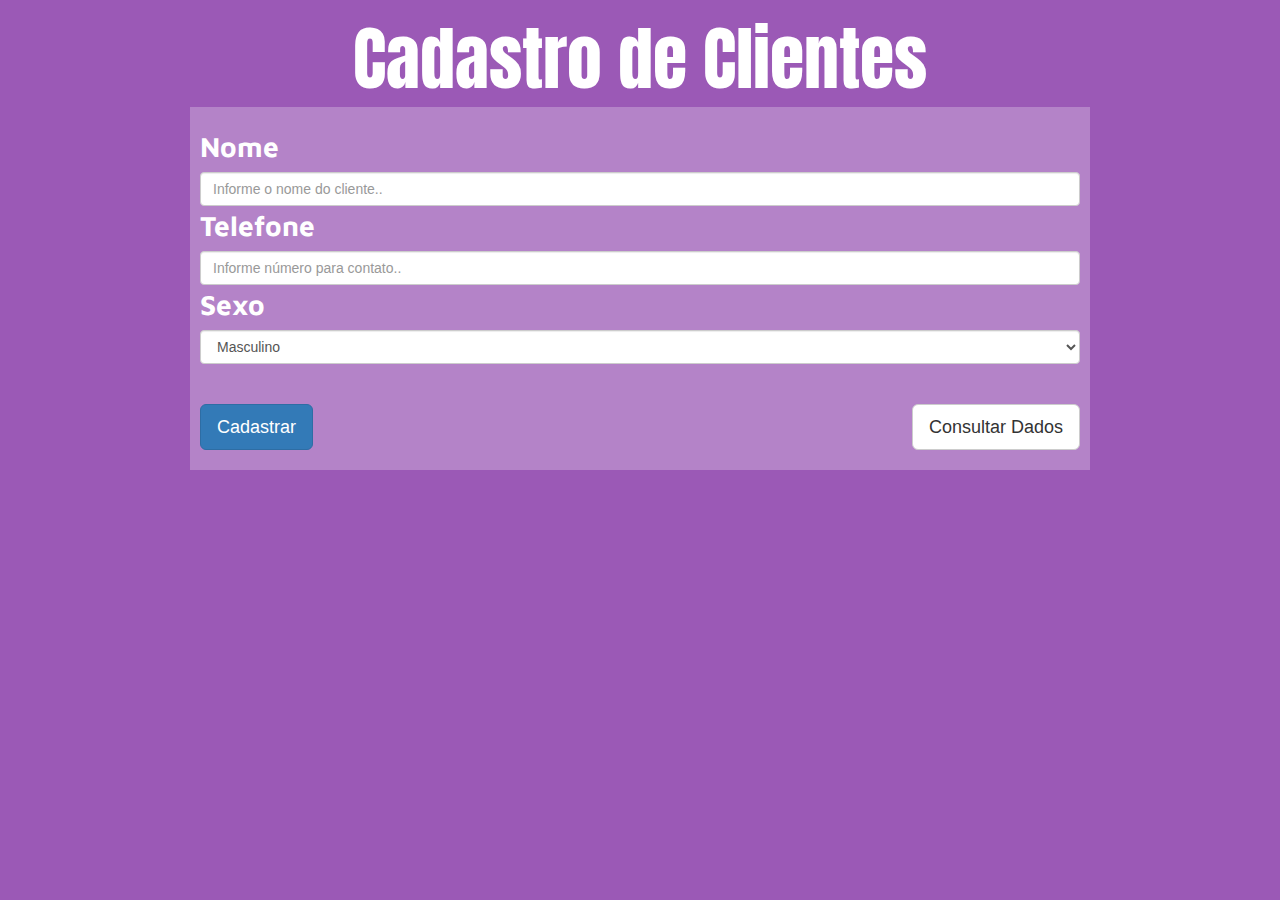
<file: index.html>
<!DOCTYPE html>
<html lang="en">
<head>
	<meta charset="UTF-8">
	<title>Meu Formulario</title>
	<link rel="stylesheet" href="css/bootstrap.min.css">
	<link rel="stylesheet" href="css/form.css">
	<link href="https://fonts.googleapis.com/css?family=Anton" rel="stylesheet">
	<link href="https://fonts.googleapis.com/css?family=Maven+Pro:400,500" rel="stylesheet">
	<link rel="stylesheet" href="css/animate.css">
	<link rel="stylesheet" href="css/animate-js.css">  
	<style>
		body {
			background-color: #9b59b6;
			color: #000;
		}
	</style>
</head>
<body>

	<h2 class="animated slideInLeft">Cadastro de Clientes</h2>
	<form action="dados.php" method="GET">
		<div class="">
			<!-- Nome -->
			<label class="animated zoomIn" for="nome">Nome</label>
			<input type="text" class="form-control" name="nome" placeholder="Informe o nome do cliente.." required>
			<br/>
			<br/>
			<!-- Telefone -->
			<label class="animated zoomIn" for="telefone">Telefone</label>
			<input type="tel" class="form-control" name="telefone" placeholder="Informe número para contato.." required>
			<br/>
			<br/>
			<label class="animated zoomIn" for="sexo">Sexo</label>
			<select name="sexo" class="form-control">
				<option value="M">Masculino</option>
				<option value="F">Feminino</option>
				<option value="N">Não Declarado</option>
			</select>
		<br/>
		<br/>
		<button class="btn btn-primary btn-lg wow bounce" type="submit">Cadastrar</button>
		<a class="btn btn-default btn-lg animated rotateIn" href="consulta.php" style="float:right;">Consultar Dados</a>
		</div>
	</form>
		
	<script src="js/jquery.min.js"></script>
	<script src="js/bootstrap.min.js"></script>
	<script src="js/wow.min.js"></script>
	<script>new WOW().init();</script>
</body>
</html>
</file>
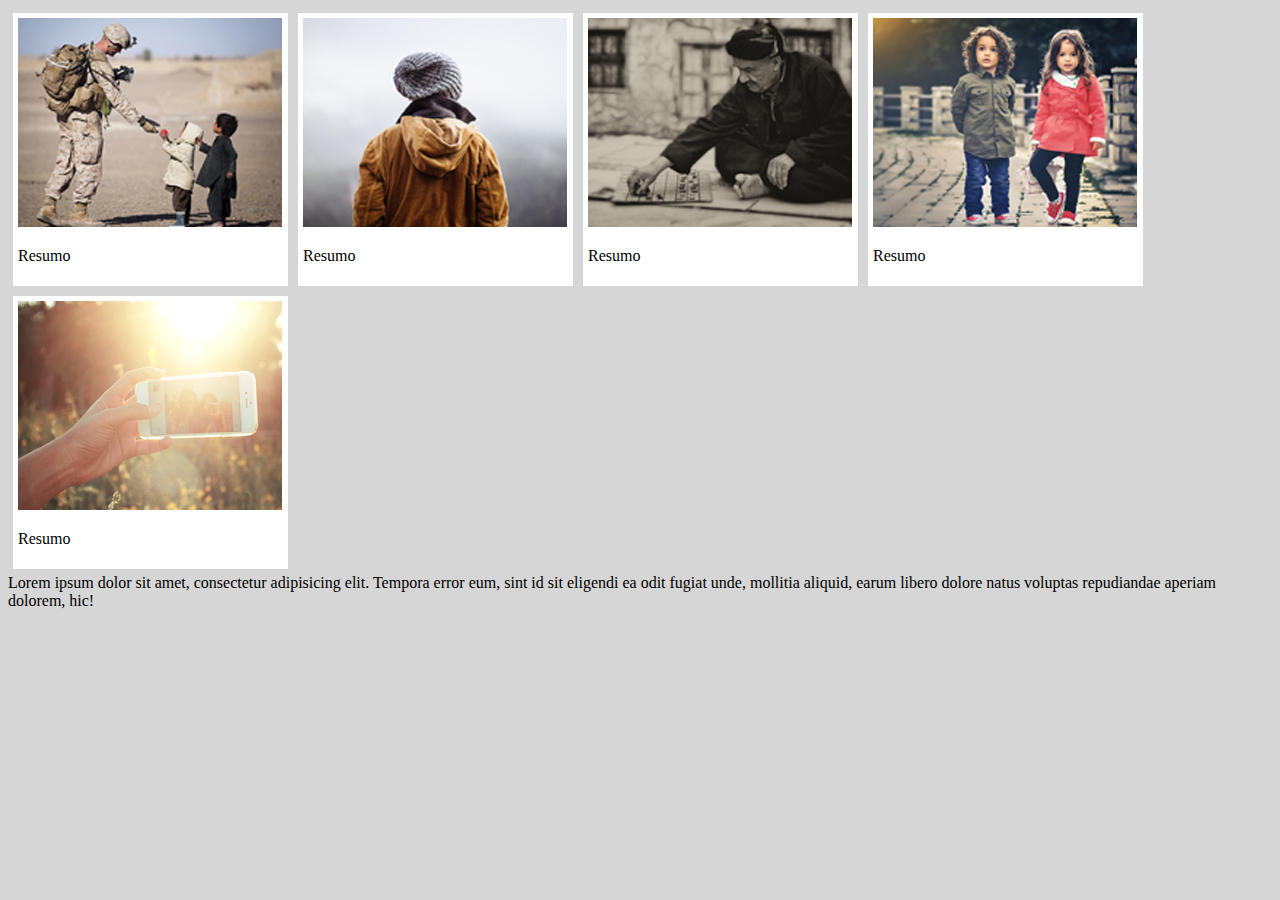
<file: elementos-flutuantes-css.html>
<!DOCTYPE html>
<html lang="en">
<head>
	<meta charset="UTF-8">
	<title>Elementos Flutuantes - CSS</title>
	<style>
		body {
			background: #d6d6d6;
		}

		#galeria-foto{
			background: #fff;
			width: 265px;
			padding: 5px;
			float: left;
			margin: 5px;
		}

		.clear {
			clear: both;
		}
	</style>
</head>
<body>
	<div id="galeria-foto">
		<img src="img/imagem1.png" alt="">
		<p>Resumo</p>
	</div>

	<div id="galeria-foto">
		<img src="img/imagem2.png" alt="">
		<p>Resumo</p>
	</div>

	<div id="galeria-foto">
		<img src="img/imagem3.png" alt="">
		<p>Resumo</p>
	</div>

	<div id="galeria-foto">
		<img src="img/imagem4.png" alt="">
		<p>Resumo</p>
	</div>

	<div id="galeria-foto">
		<img src="img/imagem5.png" alt="">
		<p>Resumo</p>
	</div>
	
	<div class="clear">
		Lorem ipsum dolor sit amet, consectetur adipisicing elit. Tempora error eum, sint id sit eligendi ea odit fugiat unde, mollitia aliquid, earum libero dolore natus voluptas repudiandae aperiam dolorem, hic!
	</div>
</body>
</html>
</file>
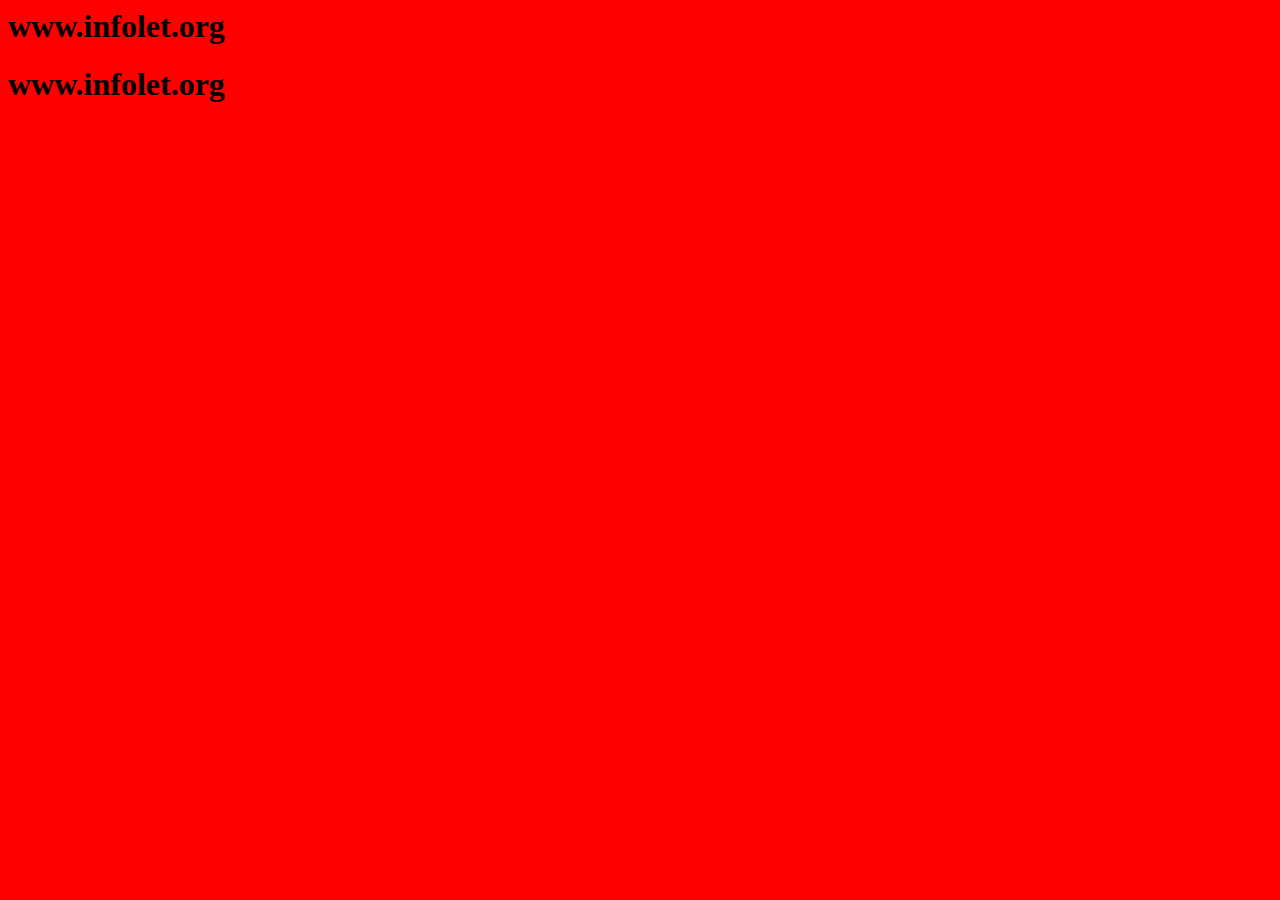
<file: js1.html>
<html>
<title> Background Colors </title>
<body bgcolor = "red">
<h1> www.infolet.org </h1>
</body>
<title> Background Colors </title>
<body onload = "changecolor()">
<h1> www.infolet.org </h1>
</body>
	<script type = "text/javascript">
	function changecolor(){
		document.bgColor = "red";
	}
	</script>
</html>
</file>
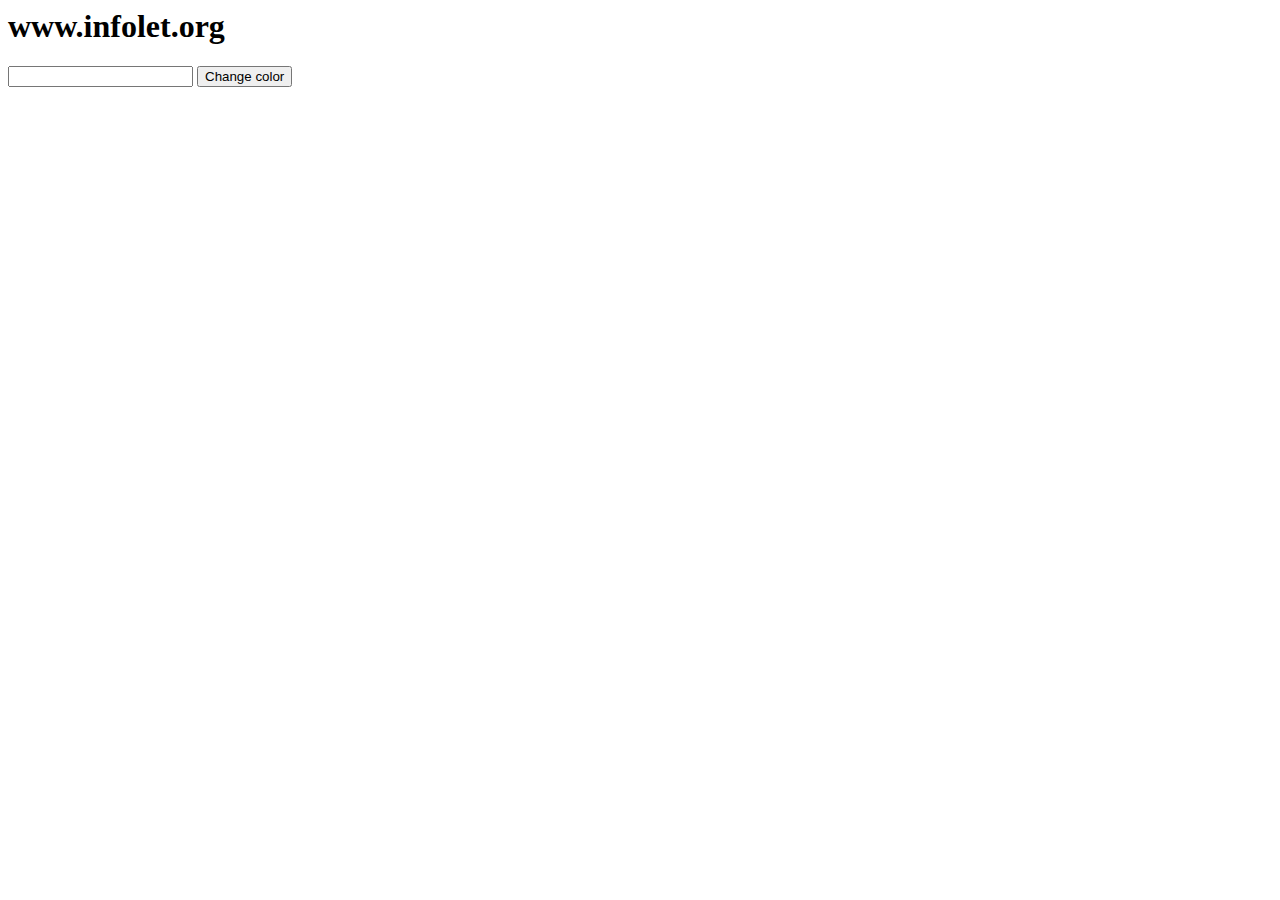
<file: js2.html>
<html>
<title> Background Colors </title>
<body>
<h1> <b> www.infolet.org </b> </h1>
<form name="myform">
<input type="text" name="colorname">
<input type ="button" value ="Change color" onclick = "changecolor()">
</form>
</body>

<script type = "text/javascript">
function changecolor(){
var clr = document.myform.colorname.value;
document.bgColor = clr;
}
</script>
</html>
</file>
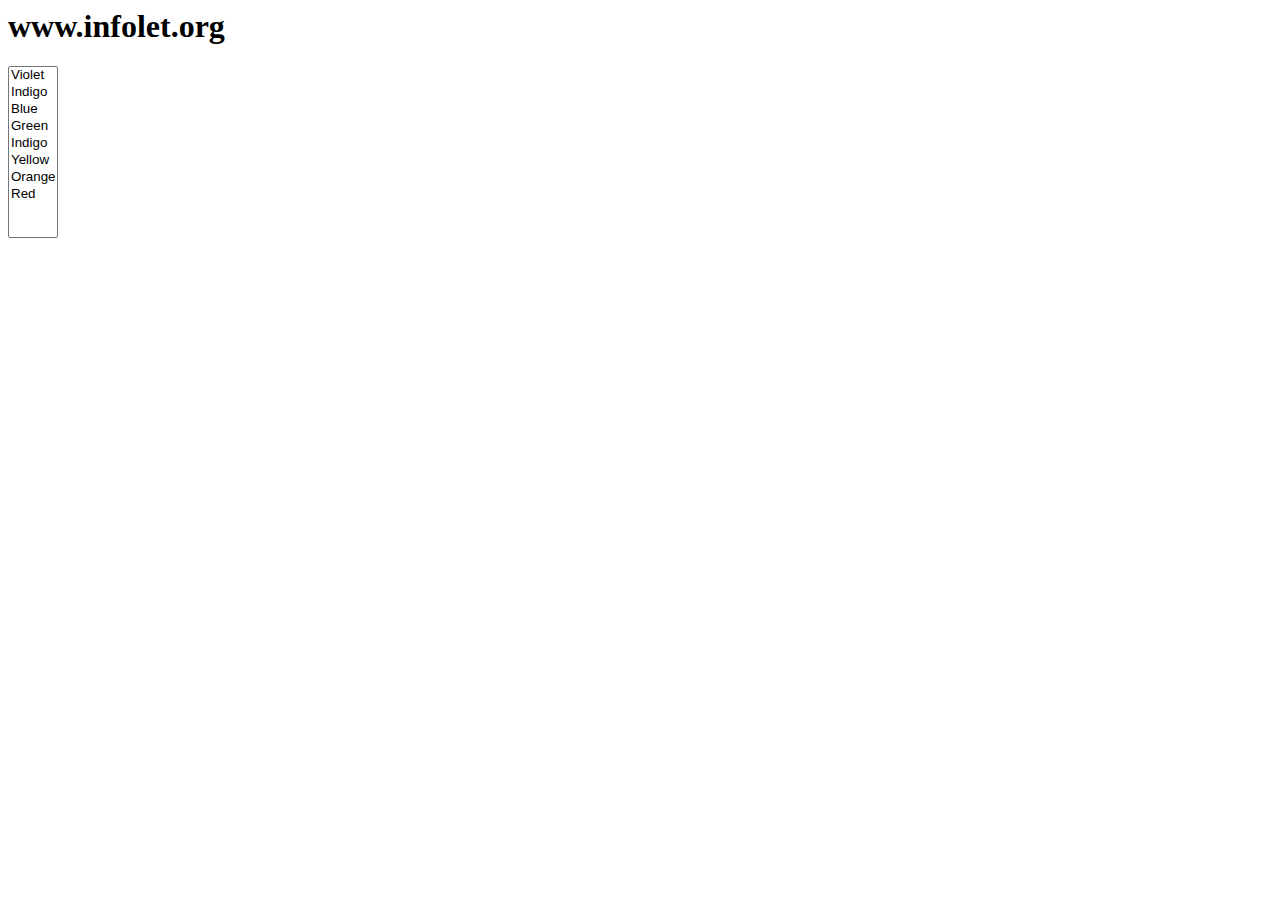
<file: js3.html>
<html>
<title> Background Colors</title>
<body>
<h1> <b> www.infolet.org </b> </h1>
<form name="myform">
<select name = "list" size="10" onclick="changecolor()" >
  <option value = "violet"> Violet </option>
  <option value = "indigo"> Indigo </option>
  <option value = "blue"> Blue </option>
  <option value = "green"> Green </option>
  <option value = "indigo"> Indigo </option>
  <option value = "yellow"> Yellow </option>
  <option value = "orange"> Orange </option>
  <option value = "red"> Red </option>
</select>
</form>
</body>

<script type="text/javascript">
function changecolor(){
	var clr = document.myform.list.value;
	document.bgColor=clr;
}
</script>
</html>
</file>
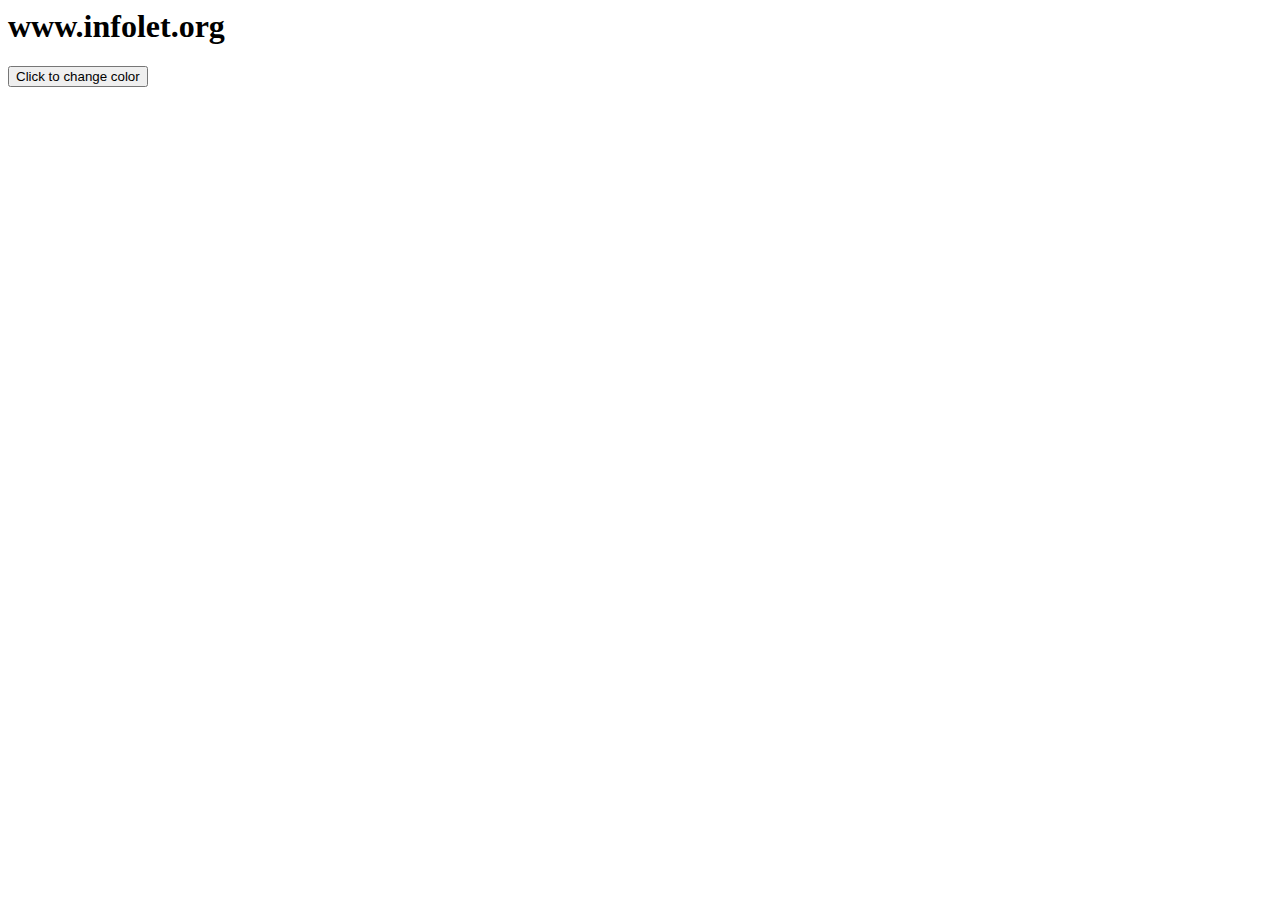
<file: js4.html>
<html>
<title> Background Colors</title>
<body>
<h1> <b> www.infolet.org </b> </h1>
<form name = "myform">
<input type = "button" value="Click to change color" onclick="changecolor()">
</form>
</body>

<script type="text/javascript">
function changecolor(){
	var clr = prompt("Enter the color","");
document.bgColor = clr;
}
 </script>
</html>
</file>
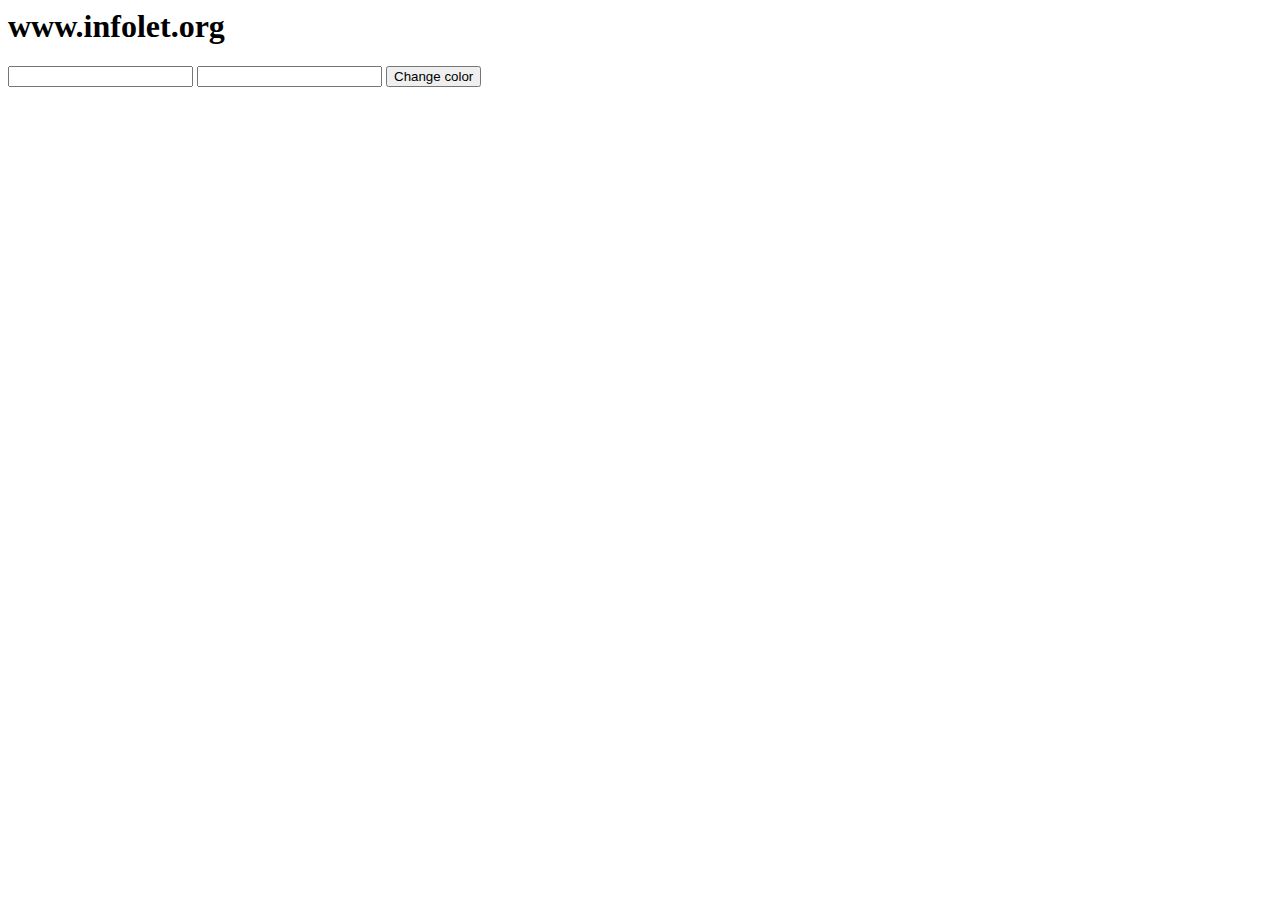
<file: js5.html>
<html>
<title> Background Colors</title>
<body id = "une">
<h1> <b> www.infolet.org </b> </h1>
<form name = "myform">
<input type = "text" name="colorname">
<input type = "text" name="colorname2">
<input type = "button" value = "Change color" onclick="changecolor2()">
</form>
</body>
<script type="text/javascript">
function changecolor2(){
	var clr = document.myform.colorname.value;
	var clr2 = document.myform.colorname2.value;
	var temp = document.getElementById("une");
	var changeclr = "linear, 20 50, 50 10, color-stop(0, " + clr + "), color-stop(100, " + clr2 + ")";
	temp.style.backgroundImage = "-webkit-gradient(" + changeclr + ")";
}
</script>
</html>
</file>
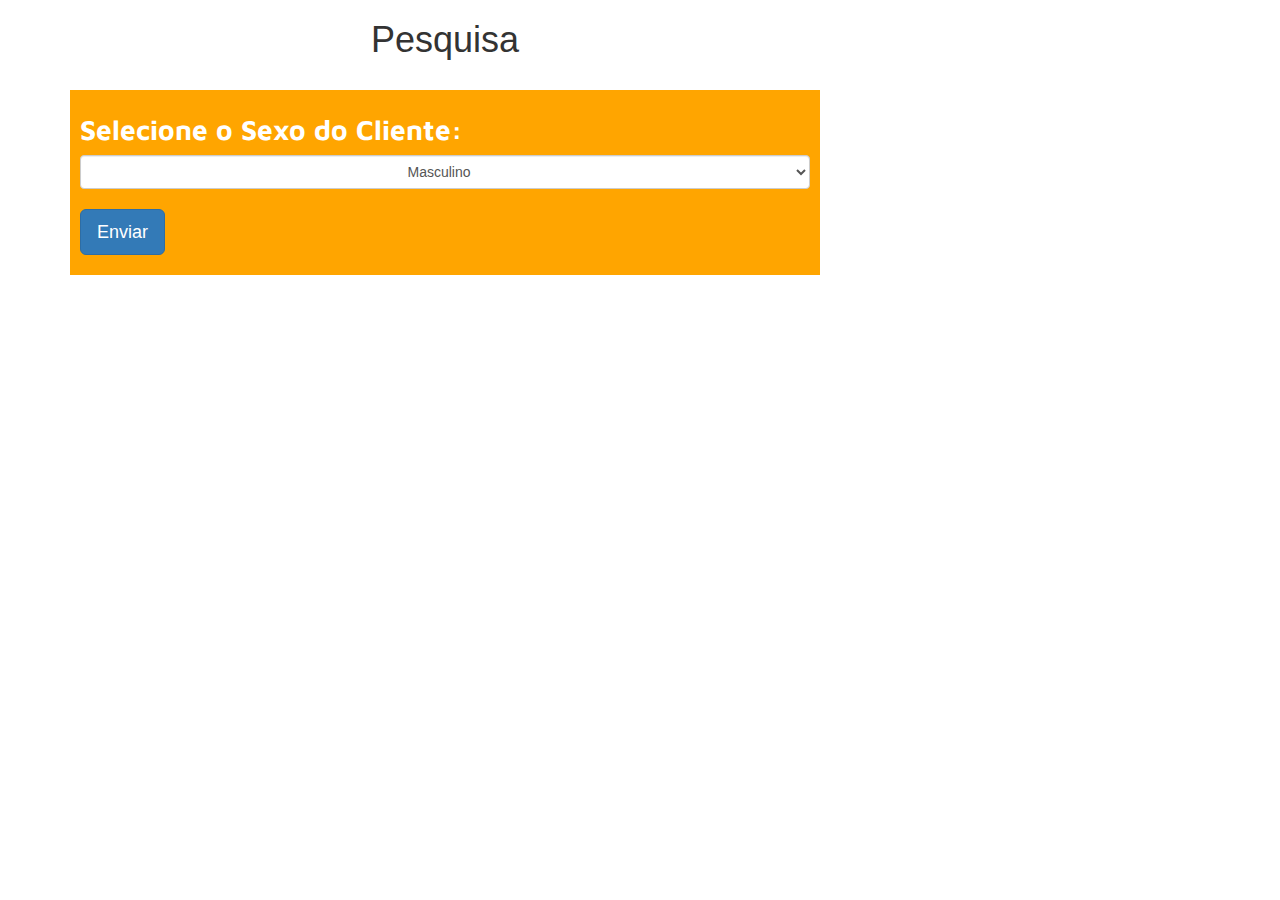
<file: pesquisa.html>
<!DOCTYPE html>
<html lang="pt-br">
<head>
	<meta charset="UTF-8">
	<title>Pesquisa</title>
	<link rel="stylesheet" href="css/busca.css">
	<link rel="stylesheet" href="css/animate.css">
	<link rel="stylesheet" href="css/animate-js.css">
	<link rel="stylesheet" href="css/bootstrap.min.css">
	<link href="https://fonts.googleapis.com/css?family=Anton" rel="stylesheet">
	<link href="https://fonts.googleapis.com/css?family=Maven+Pro:400,500" rel="stylesheet">
</head>
<body>
	<!-- 
		FORMULARIO CONTENDO UM SELECT COM 3 OPTION, NOTE QUE OS VALUE QUE SERÃO ENVIADOS PARA O pesquisa-resultado.php VIA METHOD POST
		NÃO ESQUEÇA DE SEGUIR UM PADRÃO SE UTILIZAR MAIUSCULAS 

	-->
	<div class="container">
		<div class="row">
			<div class="col-md-8">
				<h1>Pesquisa</h1><br>
				<form class="form-group" action="pesquisa-resultado.php" method="POST">
				<label>Selecione o Sexo do Cliente:</label>
				<select class="form-control" name="sexo">
				  <option value="M">Masculino</option>
				  <option value="F">Feminino</option>
				  <option value="N">Não Declarado</option>
				</select><br>
				<input class="btn btn-lg btn-primary" type="submit" name="enviar" value="Enviar">
				</form>		
			</div>
		</div>
	</div>
	
	<script src="js/jquery.min.js"></script>
	<script src="js/bootstrap.min.js"></script>
	<script src="js/wow.min.js"></script>
</body>
</html>
</file>
<file: css/form.css>
form {
	margin: 0 auto;
	max-width: 900px;
	padding: 20px 10px;
	background-color: rgba(255,255,255,0.254);	
}

h2 {
	font-family: 'Anton', sans-serif;
	font-size: 5em;
	color: #fff;
	text-align: center;
}				

label {
	text-align: left;
	font-size: 2em;
	font-family: 'Maven Pro', sans-serif;
	color: #fff;
}

input {
  float: left;
  padding: 0 1%;
  position: relative;
}

input.text { width: 98%; } /*textarea 100%*/

.indice {
	text-align: center;
}
</file>
<file: css/busca.css>
table{
	margin: 100px 100px 100px 100px;
	float: left;
	position: absolute;
	max-width: 800px;
	padding: 20px;
	background-color: #af5577;
	color: #fff;
	font-family: 'Maven Pro', sans-serif;
}

th, td {
	color: #fff;
	font-family: Anton;
}

form {
	margin: 0 auto;
	max-width: 900px;
	padding: 20px 10px;
	background-color: orange;
}

h1 {
	font-family: monospace;
	font-size: 2em;
	color: blue;
	text-align: center;
}

select {
	text-align: center;
	font-size: 1.8em;
	font-family: 'Maven Pro', sans-serif;
	color: #544;
}

label {
	text-align: left;
	font-size: 2em;
	font-family: 'Maven Pro', sans-serif;
	color: #fff;
}
</file>
